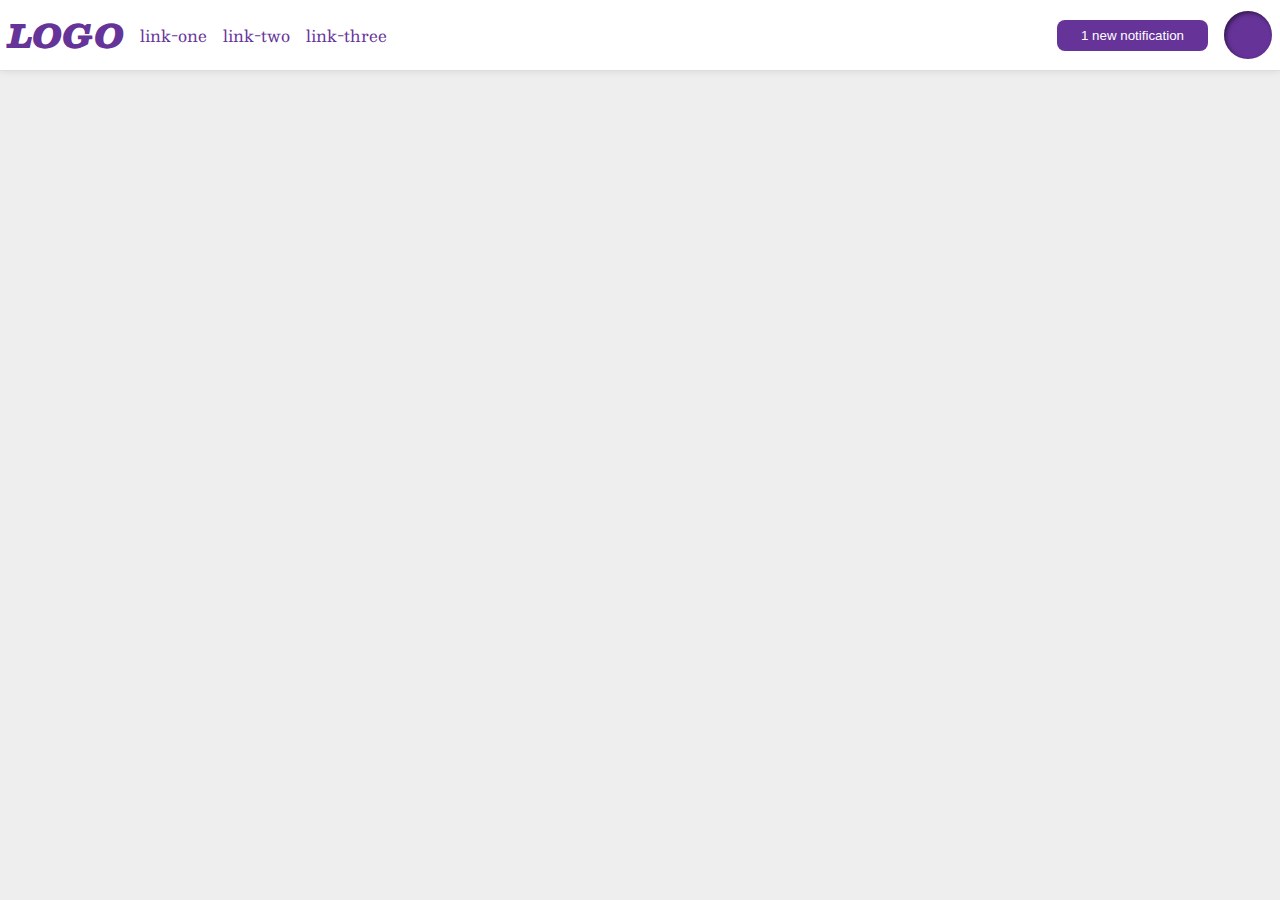
<file: flex/03-flex-header-2/index.html>
<!DOCTYPE html>
<html lang="en">
  <head>
    <meta charset="UTF-8">
    <meta http-equiv="X-UA-Compatible" content="IE=edge">
    <meta name="viewport" content="width=device-width, initial-scale=1.0">
    <title>Flex Header 2</title>
    <link rel="stylesheet" href="style.css">
  </head>
  <body>
    <div class="header">
      <div class="left">
      <div class="logo">
        LOGO
      </div>
      <ul class="links">
        <li><a href="google.com">link-one</a></li>
        <li><a href="google.com">link-two</a></li>
        <li><a href="google.com">link-three</a></li>
      </ul>
      </div>
      <div class="right">
        <button class="notifications">
        1 new notification
        </button>
        <div class="profile-image"></div>
      </div>
    </div>
  </body>
</html>
</file>
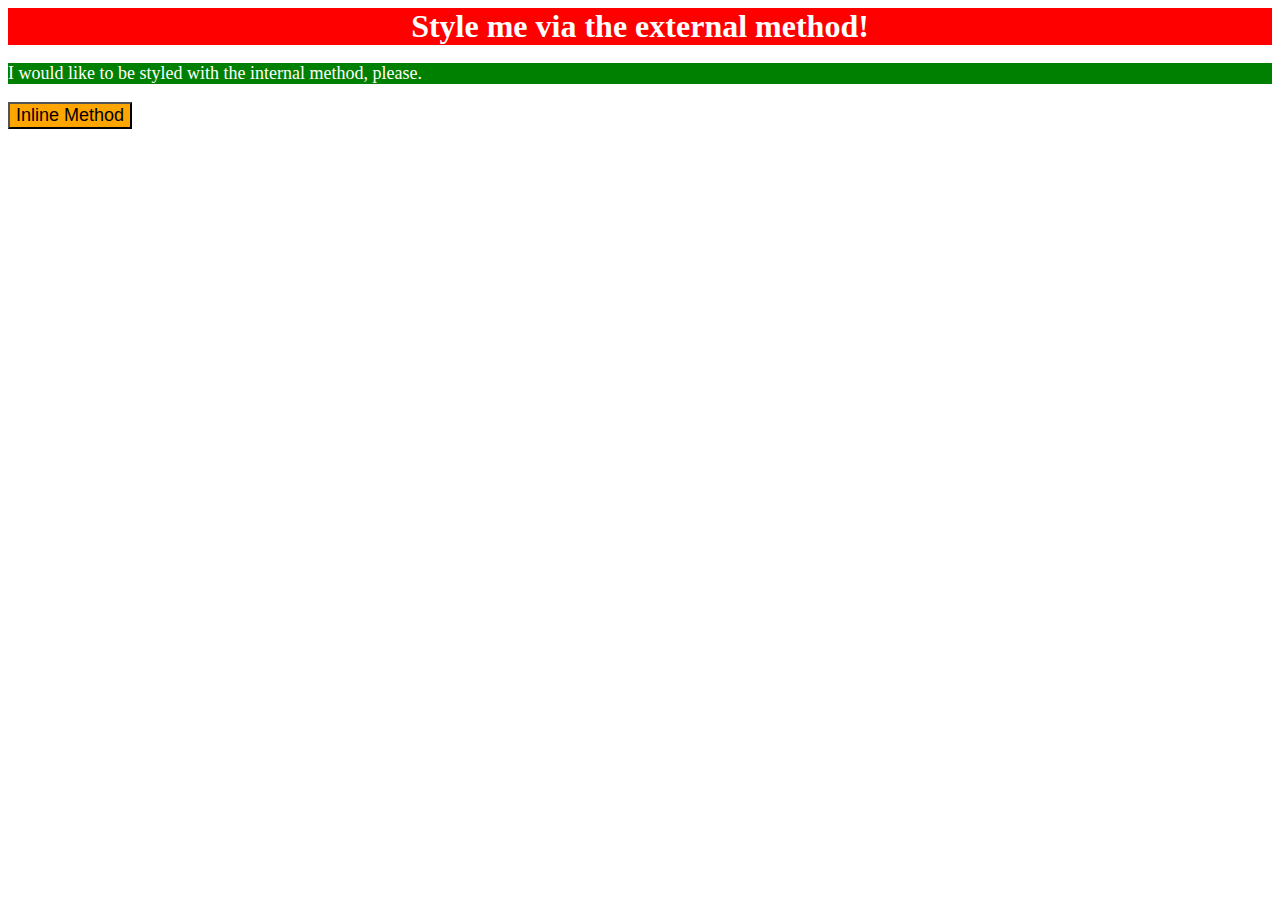
<file: foundations/01-css-methods/index.html>
<!DOCTYPE html>
<html lang="en">
  <head>
    <meta charset="UTF-8">
    <meta http-equiv="X-UA-Compatible" content="IE=edge">
    <meta name="viewport" content="width=device-width, initial-scale=1.0">
    <title>Methods for Adding CSS</title>
    <link rel="stylesheet" href="style.css">
    <style>
      p{
        background-color: green;
        color: white;
        font-size: 18px;
      }
    </style>
  </head>
  <body>
    <div>Style me via the external method!</div>
    <p>I would like to be styled with the internal method, please.</p>
    <button style="background-color: orange; font-size: 18px;">Inline Method</button>
  </body>
</html>
</file>
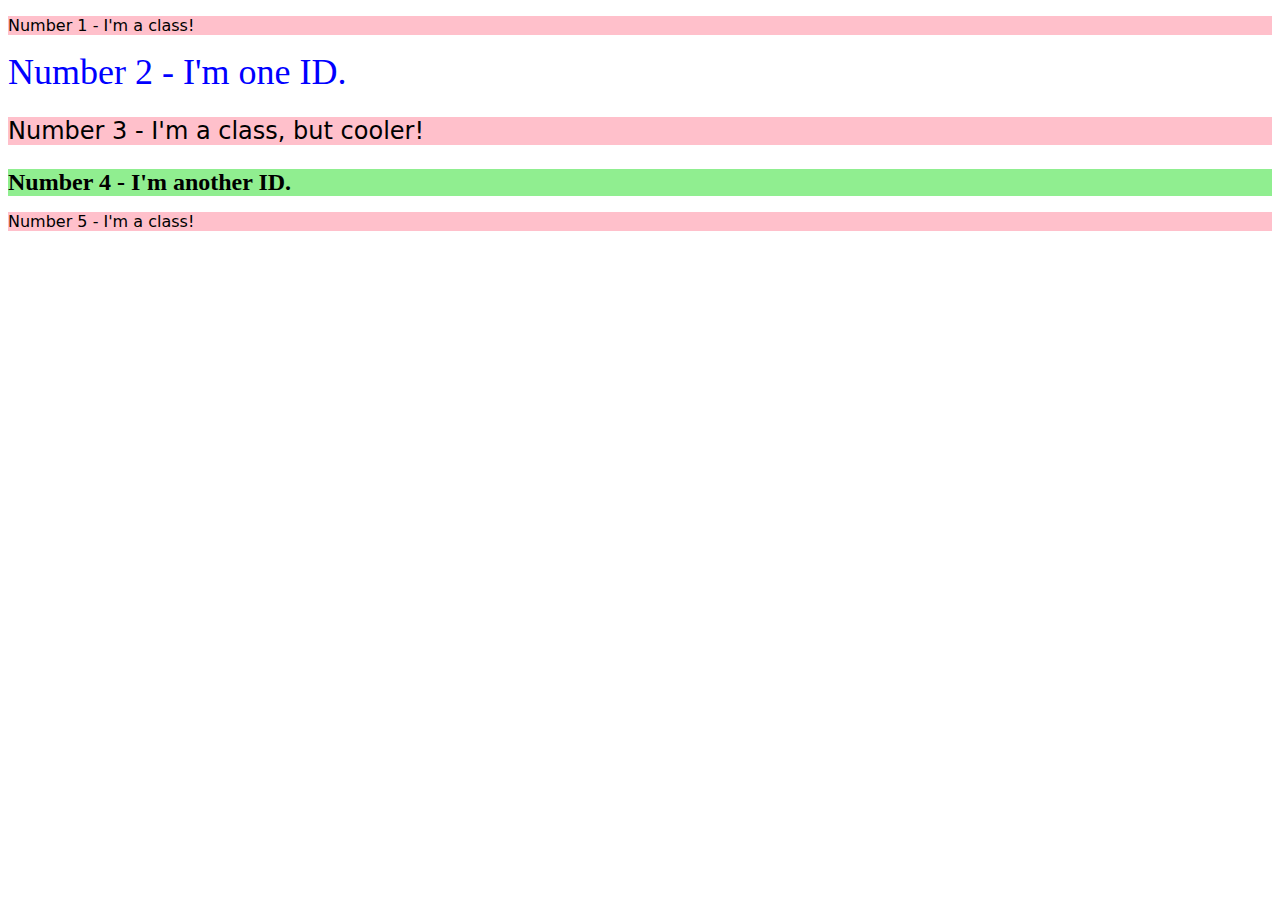
<file: foundations/02-class-id-selectors/index.html>
<!DOCTYPE html>
<html lang="en">
  <head>
    <meta charset="UTF-8">
    <meta http-equiv="X-UA-Compatible" content="IE=edge">
    <meta name="viewport" content="width=device-width, initial-scale=1.0">
    <title>Class and ID Selectors</title>
    <link rel="stylesheet" href="style.css">
  </head>
  <body>
    <p class ="odd">Number 1 - I'm a class!</p>
    <div id="two">Number 2 - I'm one ID.</div>
    <p class="odd adjust-font-size">Number 3 - I'm a class, but cooler!</p>
    <div id="four" class="adjust-font-size">Number 4 - I'm another ID.</div>
    <p class="odd">Number 5 - I'm a class!</p>
  </body>
</html>
</file>
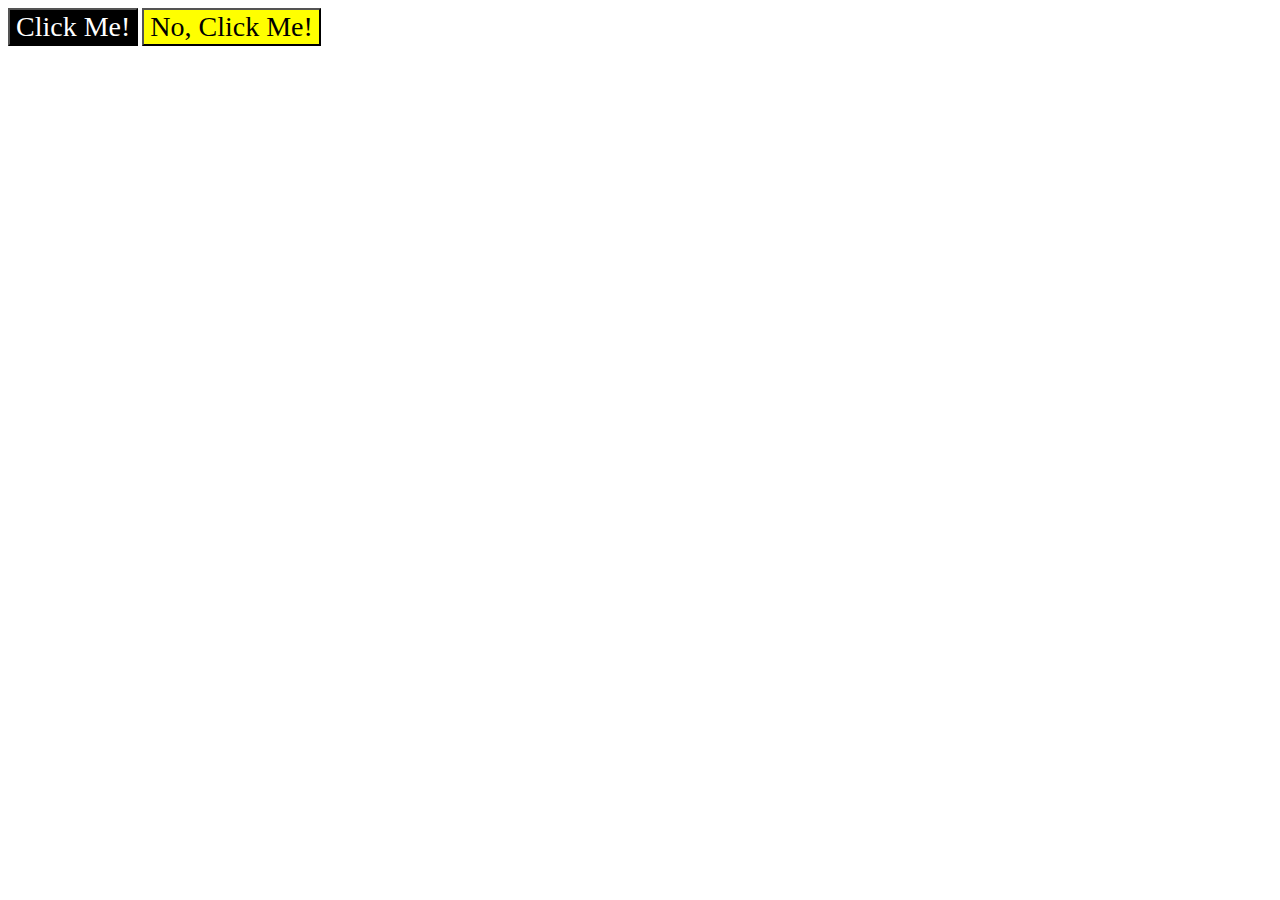
<file: foundations/03-grouping-selectors/index.html>
<!DOCTYPE html>
<html lang="en">
  <head>
    <meta charset="UTF-8">
    <meta http-equiv="X-UA-Compatible" content="IE=edge">
    <meta name="viewport" content="width=device-width, initial-scale=1.0">
    <title>Grouping Selectors</title>
    <link rel="stylesheet" href="style.css">
  </head>
  <body>
    <button class="button1" class="">Click Me!</button>
    <button class="button2">No, Click Me!</button>
  </body>
</html>
</file>
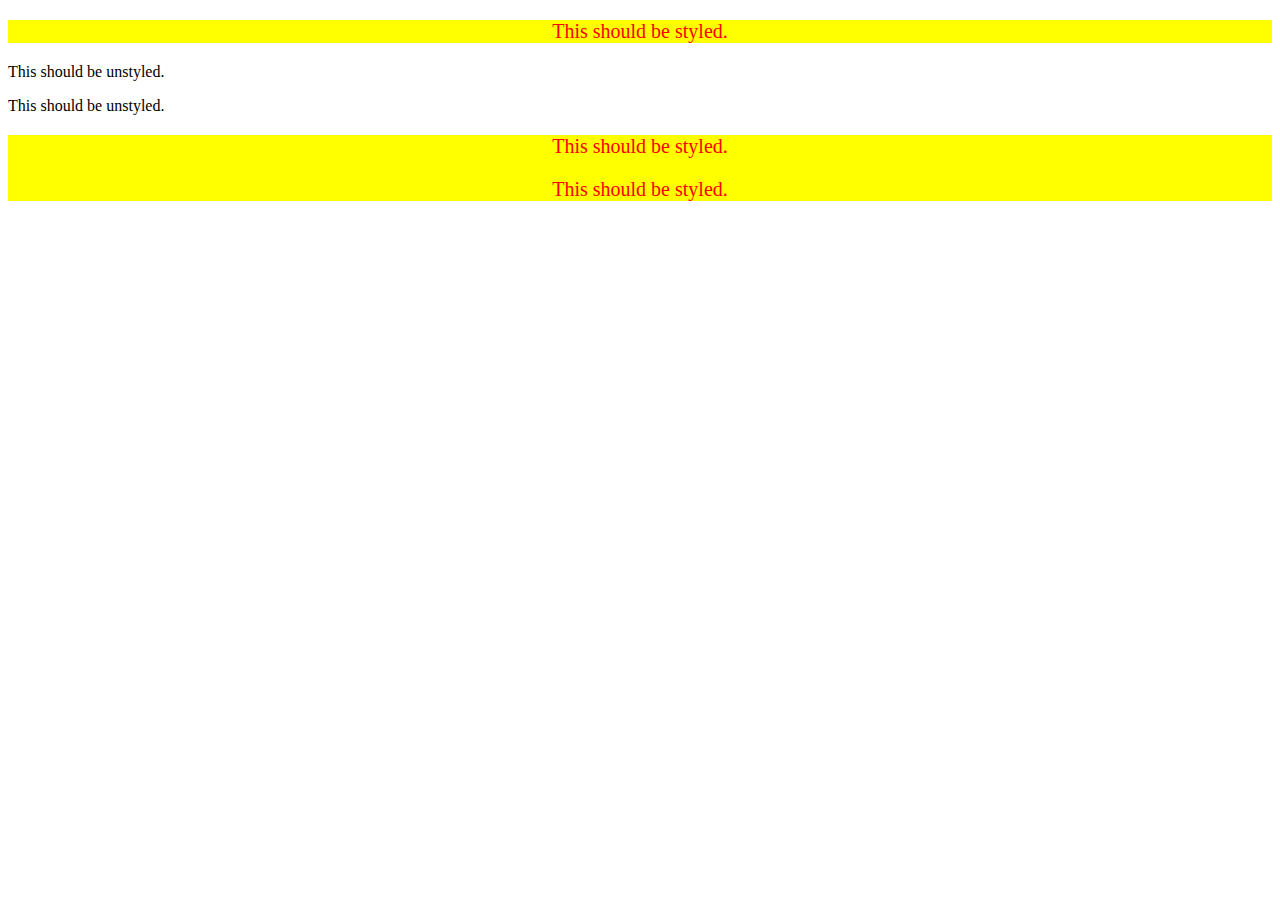
<file: foundations/05-descendant-combinator/index.html>
<!DOCTYPE html>
<html lang="en">
  <head>
    <meta charset="UTF-8">
    <meta http-equiv="X-UA-Compatible" content="IE=edge">
    <meta name="viewport" content="width=device-width, initial-scale=1.0">
    <title>Descendant Combinator</title>
    <link rel="stylesheet" href="style.css">
  </head>
  <body>
    <div class="containerstyled">
      <p class="text">This should be styled.</p>
    </div>
    <p class="text">This should be unstyled.</p>
    <p class="text">This should be unstyled.</p>
    <div class="containerstyled">
      <p class="text">This should be styled.</p>
      <p class="text">This should be styled.</p>
    </div>
  </body>
</html>
</file>
<file: flex/03-flex-header-2/style.css>
/* this is some magical font-importing.  
you'll learn about it later. */
@import url('https://fonts.googleapis.com/css2?family=Besley:ital,wght@0,400;1,900&display=swap');

body {
  margin: 0;
  background: #eee;
  font-family: Besley, serif;
}

.header {
  background: white;
  border-bottom: 1px solid #ddd;
  box-shadow: 0 0 8px rgba(0,0,0,.1);
  display: flex;
  justify-content: space-between;
  padding: 8px;
}

.profile-image {
  background: rebeccapurple;
  box-shadow: inset 2px 2px 4px rgba(0,0,0,.5);
  border-radius: 50%;
  width: 48px;
  height: 48px;
}

.logo {
  color: rebeccapurple;
  font-size: 32px;
  font-weight: 900;
  font-style: italic;
}

button {
  border: none;
  border-radius: 8px;
  background: rebeccapurple;
  color: white;
  padding: 8px 24px;
}

a {
  /* this removes the line under our links */
  text-decoration: none;
  color: rebeccapurple;
}

ul {
  list-style-type: none;
  display: flex;
  margin: 0;
  padding: 0;
  gap: 16px;
}
.left, .right{
  display: flex;
  align-items: center;
  gap: 16px;
}
</file>
<file: foundations/01-css-methods/style.css>
div {
    background-color: red;
    color: white;
    font-size: 32px;
    text-align: center;
    font-weight: bold;
}
</file>
<file: foundations/02-class-id-selectors/style.css>
.odd{
    background-color: pink;
    font-family: Verdana,"DejaVu Sans",sans-serif;
}

#two{
    color: blue;
    font-size: 36px;
}
.adjust-font-size{
    font-size: 24px;
}

#four{
    background-color: lightgreen;
    font-size: 24px;
    font-weight: bold;
}
</file>
<file: foundations/03-grouping-selectors/style.css>
.button1, .button2{
    font-family: Helvicta, "Times New Roman", sans-serif;
    font-size: 28px;
}

.button1{
    background-color: black;
    color: white;
}

.button2{
    background-color: yellow;
}
</file>
<file: foundations/05-descendant-combinator/style.css>
.containerstyled{
    background-color: yellow;
    color: red;
    font-size: 20px;
    text-align: center;
}
</file>
